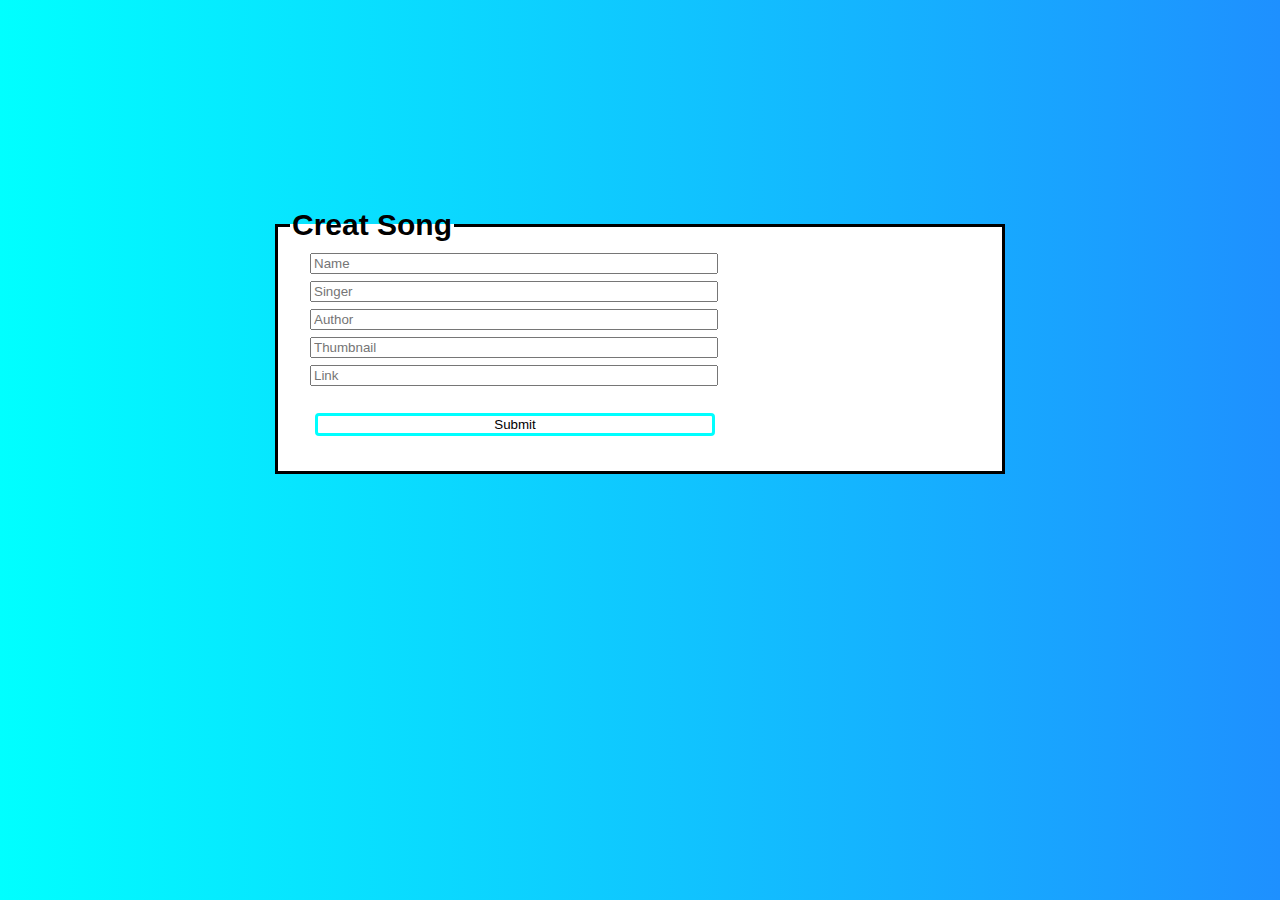
<file: creatSong.html>
<!DOCTYPE html>
<html lang="en">
<head>
    <meta charset="UTF-8">
    <title>Create Song</title>
    <link rel="stylesheet" href="css/creatSong.css">
</head>
<body>
<div class="form-layout">
    <form action="#" name="form-creat-song">
        <fieldset>
            <legend>Creat Song</legend>
            <div >
                <div class="form-margin">
                    <input type="text" name="name" placeholder="Name">
                </div>
                <div class="form-margin">
                    <input type="text" name="singer" placeholder="Singer">
                </div>
                <div class="form-margin">
                    <input type="text" name="author" placeholder="Author">
                </div>
                <div class="form-margin">
                    <input type="text" name="thumbnail" placeholder="Thumbnail">
                </div>
                <div class="form-margin">
                    <input type="text" name="link" placeholder="Link">
                </div>
                <div class="form-margin">
                    <input class="button" type="submit" value="Submit" name="button">
                </div>
            </div>
        </fieldset>
    </form>
</div>
<script src="js/jquery-1.11.1.js"></script>
<script src="js/jquery.validate.min.js"></script>
<script>
    $.validator.setDefaults({
        submitHandler: function () {
            alert("submitted!");
        }
    });
    $("form[name=form-creat-song]").validate({
        rules: {
            name: {
                required: true
            },
            singer: {
                required: true
            },
            author: {
                required: true
            },
            thumbnail: {
                required: true,
                url: true
            },
            link: {
                required:true,
                url: true
            }
        },
        messages: {
            name: {
                required: "Please enter name of the song"
            },
            singer: {
                required: "Please enter singer"
            },
            author: {
                required: "Please enter author"
            },
            thumbnail: {
                required: "Please enter pictures of song"
            },
            link: {
                required:"Please enter music"
            }
        }
    });
</script>
<script src="js/creatSong.js"></script>
</body>
</html>
</file>
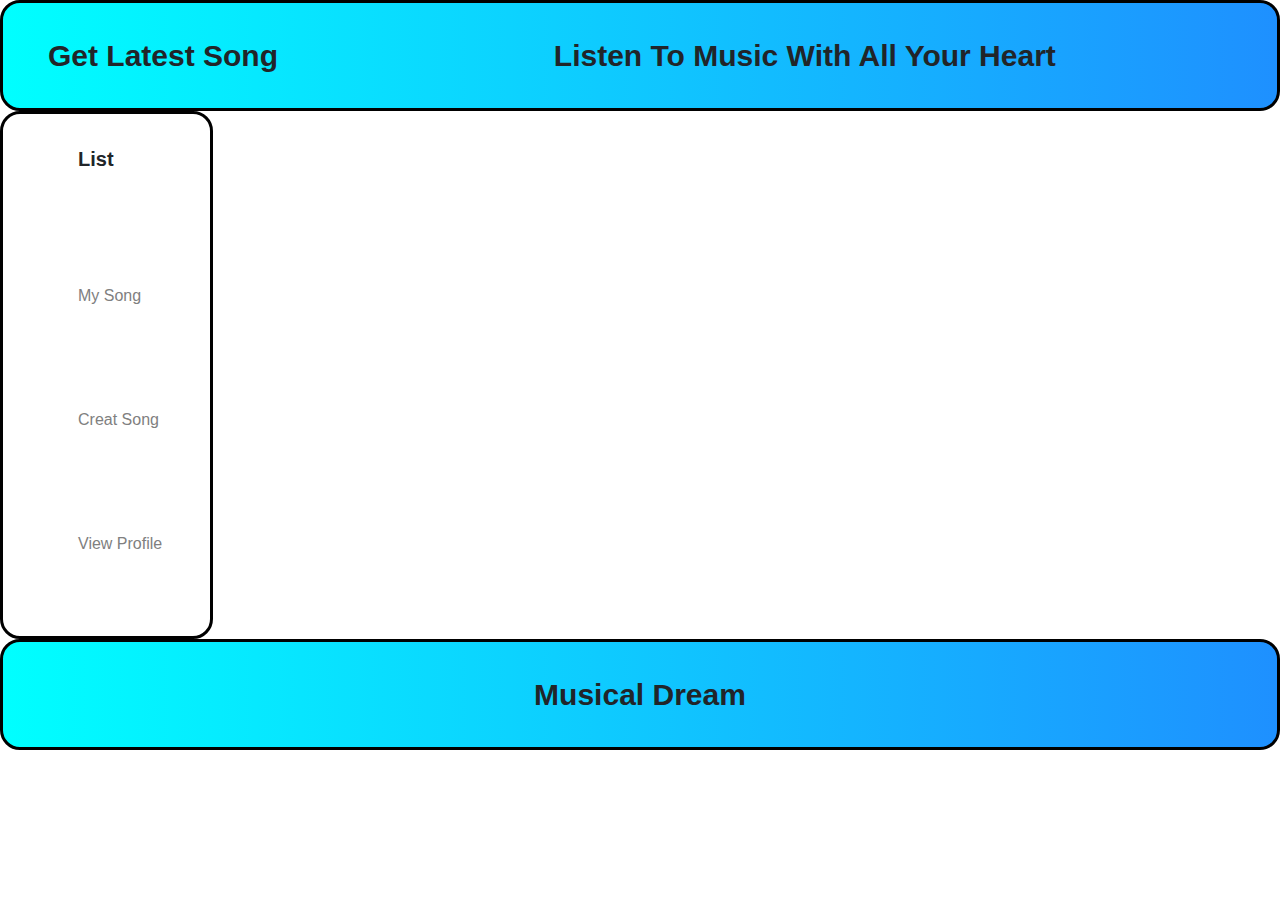
<file: getLatestSong.html>
<!DOCTYPE html>
<html lang="en">
<head>
    <meta charset="UTF-8">
    <title>Title</title>
    <link rel="stylesheet" href="css/bootstrap.min.css">
    <link rel="stylesheet" href="css/getLatestSong.css">
</head>
<body>
<div class="container-fluid">
    <div class="row thunmbnail">
        <div class="col-5 ">Get Latest Song</div>
        <div class="col-7">Listen To Music With All Your Heart</div>
    </div>
    <div class="row">
        <div class="col-2 form-list">
            <div class="tittle-list">List</div>
            <ul>
                <li>
                    <a  href="mySong.html" >My Song</a>
                </li>
                <li>
                    <a href="creatSong.html">Creat Song</a>
                </li>
                <li>
                    <a href="inforMember.html">View Profile</a>
                </li>
            </ul>
        </div>
        <div class="col-10" id="form-music">
        </div>
    </div>
    <div class="row">
        <div class="col-12 thunmbnail" style="text-align: center">Musical Dream</div>
    </div>
</div>
<script src="js/getLatestSong.js"></script>
</body>
</html>
</file>
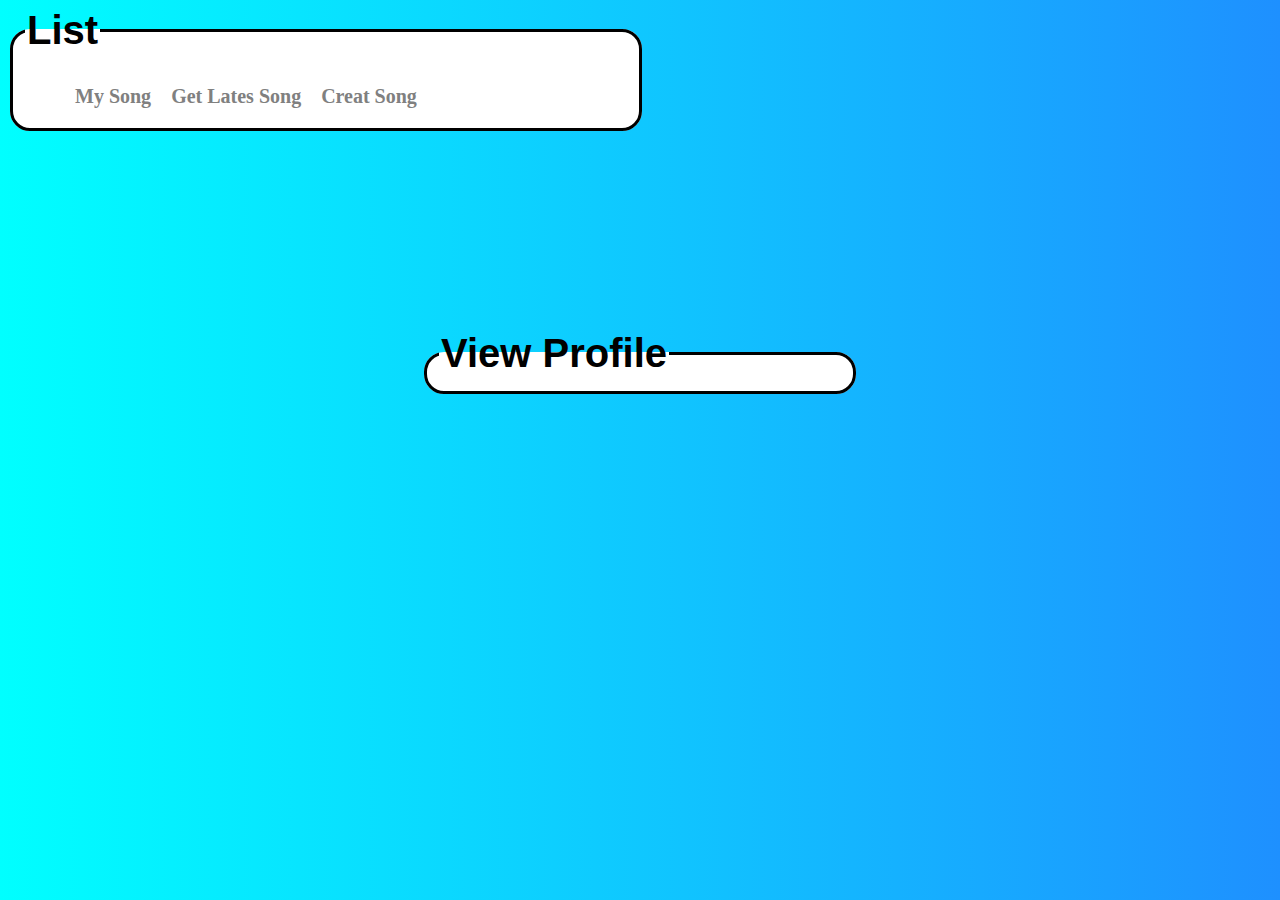
<file: inforMember.html>
<!DOCTYPE html>
<html lang="en">
<head>
    <meta charset="UTF-8">
    <title>Title</title>
    <link rel="stylesheet" href="css/inforMember.css">
</head>
<body>
<div class="form-l">
    <fieldset>
        <legend>List</legend>
        <ul>
            <li>
                <a href="mySong.html">My Song</a>
            </li>
            <li>
                <a href="getLatestSong.html">Get Lates Song</a>
            </li>
            <li>
                <a href="creatSong.html">Creat Song</a>
            </li>
        </ul>
    </fieldset>
</div>
<div class="form-layout">
    <fieldset>
        <legend>View Profile</legend>
        <div id="form-inform">

        </div>
    </fieldset>
</div>
<script src="js/inforMember.js"></script>
</body>
</html>
</file>
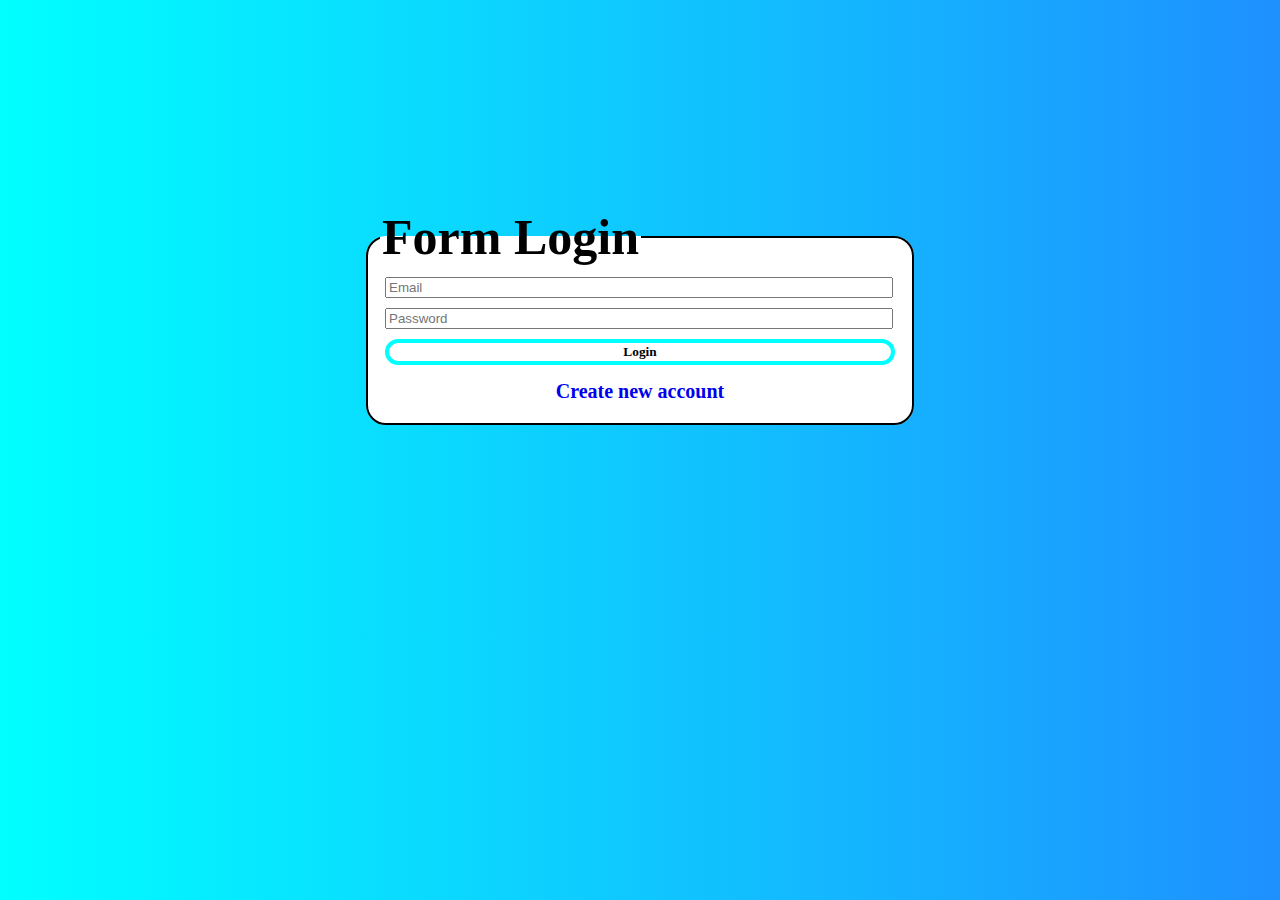
<file: login.html>
<!DOCTYPE html>
<html lang="en">
<head>
    <meta charset="UTF-8">
    <title>Login</title>
    <link rel="stylesheet" href="css/login.css">
</head>
<body>
<div class="form-layout">
    <form action="#" name="form-login">
        <fieldset>
            <legend>Form Login</legend>
            <div>
                <input  class="form-padding" type="text" placeholder="Email" name="email" id="email">
            </div>
            <div>
                <input class="form-padding" type="password" placeholder="Password" name="password">
            </div>
            <div>
                <input class="form-padding button" type="submit" value="Login" name="button">
            </div>
            <div class="div-a">
                <a style="text-decoration-line: none" href="register.html">Create new account</a>
            </div>
        </fieldset>
    </form>
</div>
<script src="js/jquery-1.11.1.js"></script>
<script src="js/jquery.validate.min.js"></script>
<script>
    $.validator.setDefaults({
        submitHandler: function() {
            alert("submitted!");
        }
    });
    $("form[name=form-login]").validate({
        rules: {
            email:{
                required:true
            },
            password: {
                required: true
            }
        },
        messages:{
            email: {
                required:"Please enter your email"
            },
            password: {
                required:"please enter your password"
            }
        }
    });
</script>
<script src="js/login.js"></script>
</body>
</html>
</file>
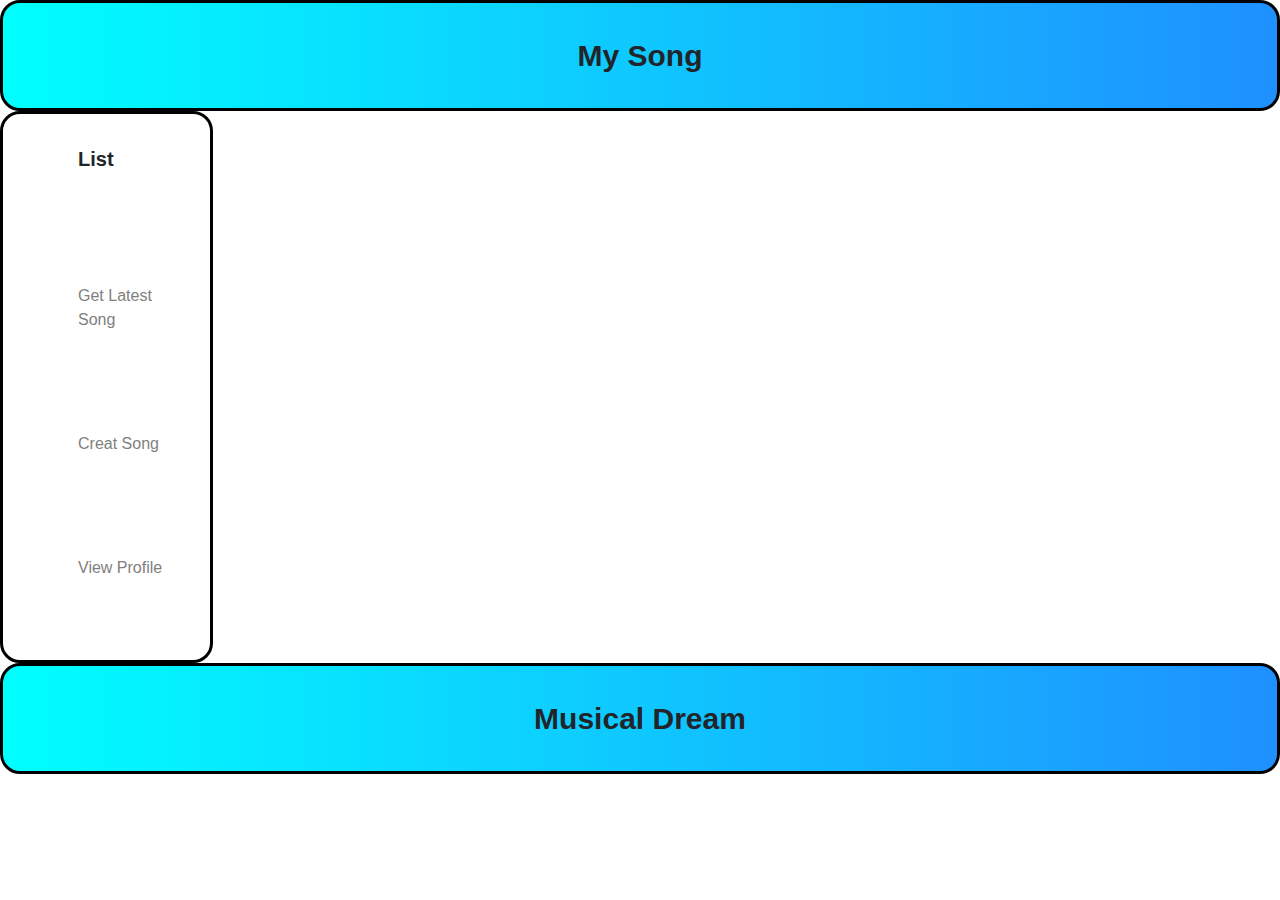
<file: mySong.html>
<!DOCTYPE html>
<html lang="en">
<head>
    <meta charset="UTF-8">
    <title>Title</title>
    <link rel="stylesheet" href="css/bootstrap.min.css">
    <link rel="stylesheet" href="css/mySong.css">
</head>
<body>
<div class="container-fluid">
    <div class="row thunmbnail">
        <div class="col-12">My Song</div>
    </div>
    <div class="row">
        <div class="col-2 form-list">
            <div class="tittle-list">List</div>
            <ul>
                <li>
                    <a href="getLatestSong.html" >Get Latest Song</a>
                </li>
                <li>
                    <a href="creatSong.html">Creat Song</a>
                </li>
                <li>
                    <a href="inforMember.html">View Profile</a>
                </li>
            </ul>
        </div>
        <div class="col-10" id="form-my-song">
        </div>
    </div>
    <div class="row">
        <div class="col-12 thunmbnail" style="text-align: center">Musical Dream</div>
    </div>
</div>
<script src="js/mySong.js"></script>
</body>
</html>
</file>
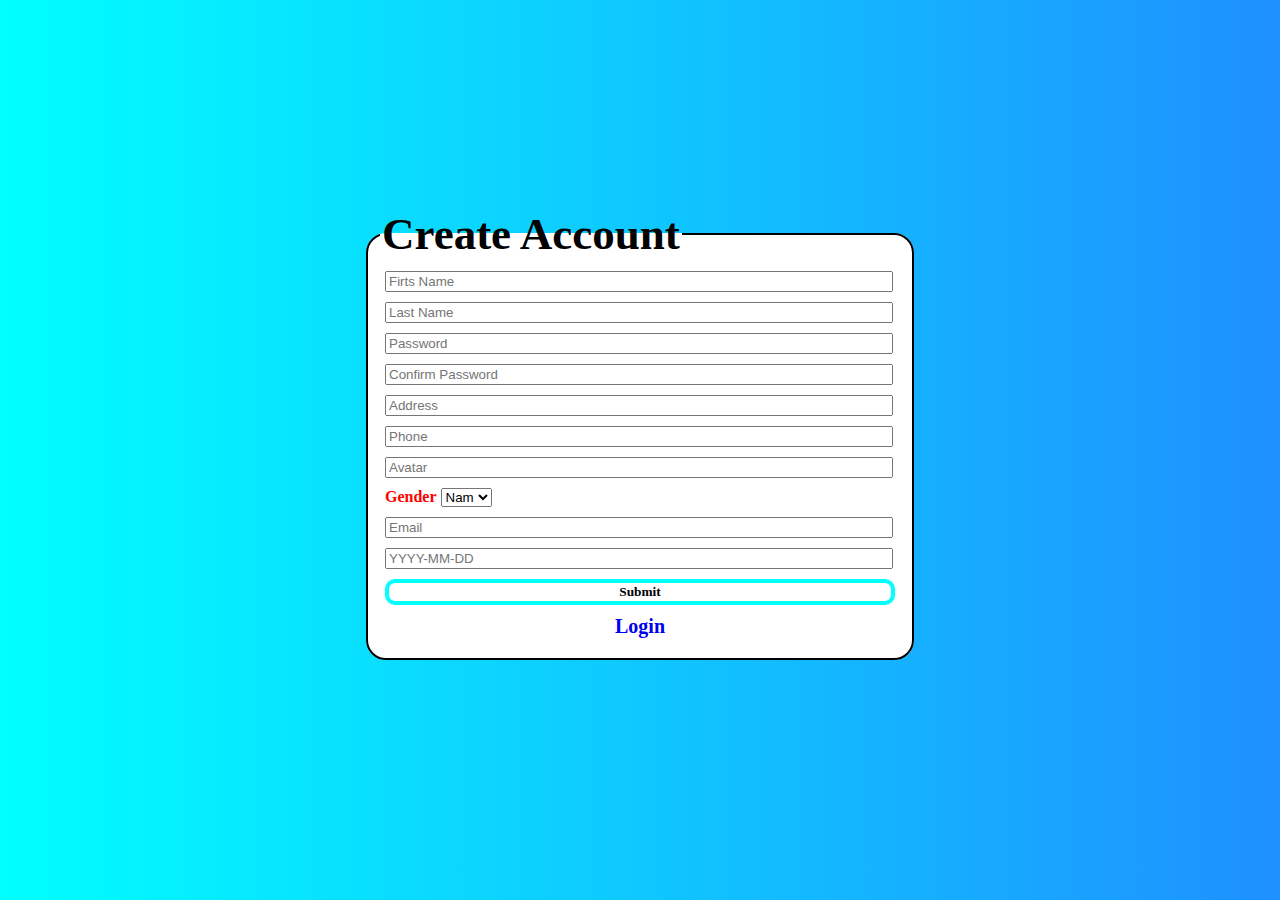
<file: register.html>
<!DOCTYPE html>
<html lang="en">
<head>
    <meta charset="UTF-8">
    <title>RegisterForm</title>
    <link rel="stylesheet" href="css/register.css">
</head>
<body>
<div>
    <form class="form-layout" action="#" name="register-form">
        <fieldset style="width: 350px">
            <legend>Create Account</legend>
            <div>
                <input type="text" class="form-padding" id="firtsName" name="firtsName" placeholder="Firts Name">
            </div>
            <div>
                <input type="text" class="form-padding" id="lastName" name="lastName" placeholder="Last Name">
            </div>
            <div>
                <input type="password" class="form-padding" id="password" name="password" placeholder="Password">
            </div>
            <div>
                <input type="password" class="form-padding" id="confirpsw" name="confirmPassword"
                       placeholder="Confirm Password">
                <div class="msgError" class="form-padding" id="msgError"></div>
            </div>
            <div>
                <input type="text" class="form-padding" id="address" name="address" placeholder="Address">
            </div>
            <div>
                <input type="text" class="form-padding" id="phone" name="phone" placeholder="Phone">
            </div>
            <div>
                <input type="text" class="form-padding" id="avatar" name="avatar" placeholder="Avatar">
            </div>
            <div class="form-padding">
                <label for="gender" style="font-weight: bolder">Gender</label>
                <select name="gender" id="gender">
                    <option value="1">Nam</option>
                    <option value="2">Nữ</option>
                </select>
            </div>
            <div>
                <input type="text" id="email" name="email" class="form-padding" placeholder="Email">
            </div>
            <div>
                <input type="text" id="birthday" name="birthday" class="form-padding" placeholder="YYYY-MM-DD">
            </div>
            <div class="form-padding ">
                <input type="submit" class="button" name="button" value="Submit">
            </div>
            <div class="div-a">
                <a style="text-decoration-line: none" href="login.html">Login</a>
            </div>
        </fieldset>
    </form>
</div>
<script src="js/jquery-1.11.1.js"></script>
<script src="js/jquery.validate.min.js"></script>
<script src="js/register.js"></script>
<script>
    $.validator.setDefaults({
        submitHandler: function() {
            alert("submitted!");
        }
    });
    $("form[name=register-form]").validate({
        rules: {
            firtsName: {
                required: true,
                minlength: 5
            },
            lastName: {
                 required:true,
                minlength: 3
            },
         password:{
                required: true,
                minlength: 5
         },
            confirmPassword:{
                required:true,
                minlength:5,
                equalTo: "#password"
            },
            address: {
                required:true,
                minlength:8
            },
            phone: {
                required:true,
                minlength:10,
            },
            avatar: {
                required:true,
                ulr:true
            },
            email: {
                required:true,
            },
            birthday: {
                required:true
            }

        },
        messages: {
            firtsName: {
                required: "Please enter Firts Name",
                minlength: "Please enter at least 5 character"
            },
            lastName: {
                required: "Please enter Last Name",
                minlength: "Please enter at least 3 character"
            },
            password: {
                required: "Please enter password",
                minlength:"Please enter at least 5 character"
            },
            confirmPassword: {
                required: "Please enter confirm password",
                minlength: "Please enter at least 5 character",
                equalTo: "Please enter the same password"
            },
            address: {
                required: "Please enter address",
                minlength: "Please enter at least 8 character"
            },
            phone: {
                required: "Please enter phone",
                minlength: "Please enter at least 10 character"
            },
            avatar: {
                required: "Please enter your avatar"
            },
            email: {
                required: "Please enter email"
            },
            birthday: {
                required: "Please enter birthday"
            }
        }
    });
</script>
</body>
</html>
</file>
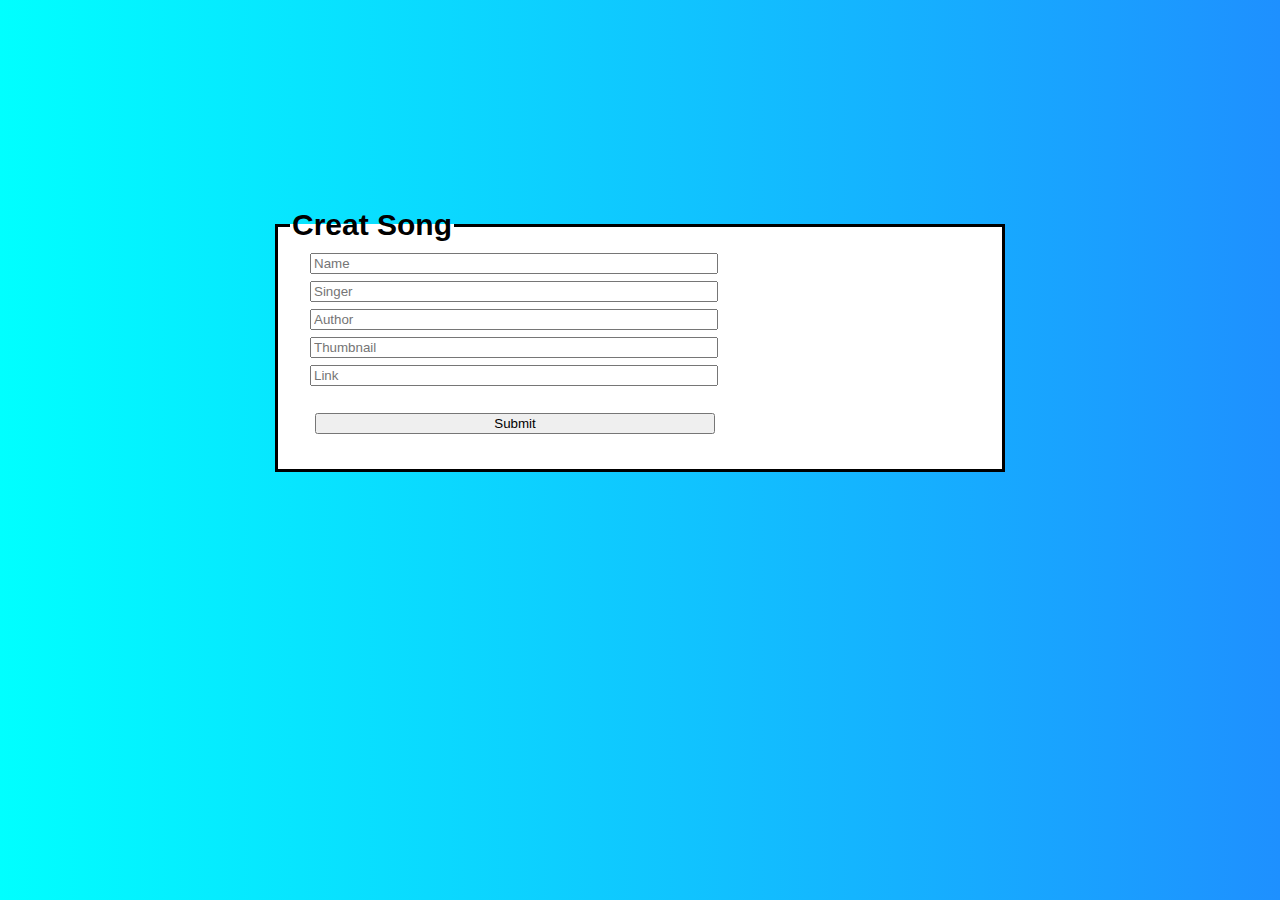
<file: html/creatSong.html>
<!DOCTYPE html>
<html lang="en">
<head>
    <meta charset="UTF-8">
    <title>Create Song</title>
    <link rel="stylesheet" href="../css/creatSong.css">
</head>
<body>
<div class="form-layout">
    <form action="#" name="form-creat-song">
        <fieldset>
            <legend>Creat Song</legend>
            <div >
                <div class="form-margin">
                    <input type="text" name="name" placeholder="Name">
                </div>
                <div class="form-margin">
                    <input type="text" name="singer" placeholder="Singer">
                </div>
                <div class="form-margin">
                    <input type="text" name="author" placeholder="Author">
                </div>
                <div class="form-margin">
                    <input type="text" name="thumbnail" placeholder="Thumbnail">
                </div>
                <div class="form-margin">
                    <input type="text" name="link" placeholder="Link">
                </div>
                <div class="form-margin">
                    <input type="submit" value="Submit" name="button">
                </div>
            </div>
        </fieldset>
    </form>
</div>
<script src="../js/jquery-1.11.1.js"></script>
<script src="../js/jquery.validate.min.js"></script>
<script>
    $.validator.setDefaults({
        submitHandler: function () {
            alert("submitted!");
        }
    });
    $("form[name=form-creat-song]").validate({
        rules: {
            name: {
                required: true
            },
            singer: {
                required: true
            },
            author: {
                required: true
            },
            thumbnail: {
                required: true,
            },
            link: {
                required: true,
            }
        },
        messages: {
            name: {
                required: "Vui lòng nhập tên bài hát"
            },
            singer: {
                required: "Vui lòng nhập tên ca sĩ"
            },
            author: {
                required: "Vui lòng nhập tên tác giả"
            },
            thumbnail: {
                required: "Vui lòng nhập link ảnh bài hát"
            },
            link: {
                required: "Vui lòng nhập link bài hát"
            }
        }
    });
</script>
<script src="../js/creatSong.js"></script>
</body>
</html>
</file>
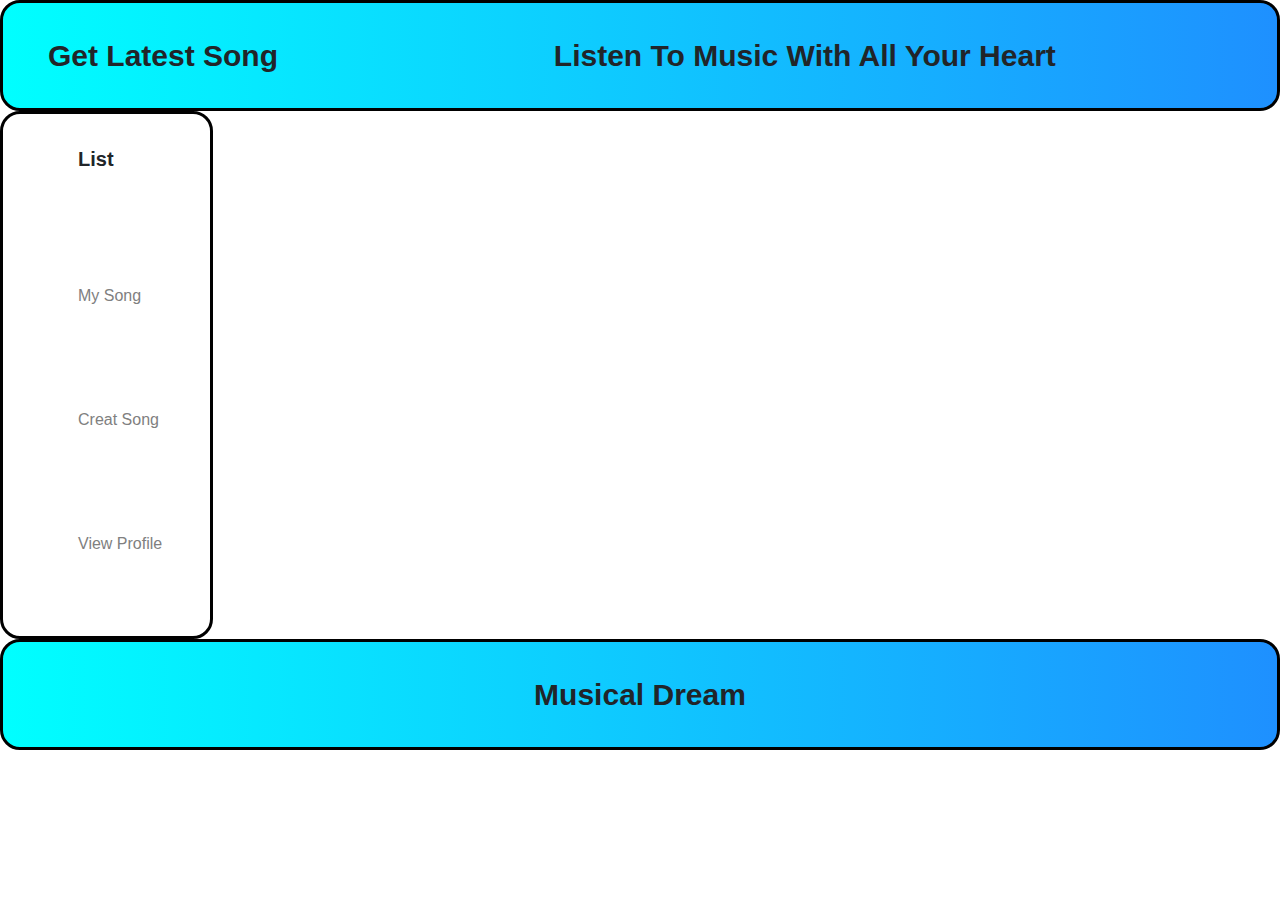
<file: html/getLatestSong.html>
<!DOCTYPE html>
<html lang="en">
<head>
    <meta charset="UTF-8">
    <title>Title</title>
    <link rel="stylesheet" href="../css/bootstrap.min.css">
    <link rel="stylesheet" href="../css/getLatestSong.css">
</head>
<body>
<div class="container-fluid">
    <div class="row thunmbnail">
        <div class="col-5 ">Get Latest Song</div>
        <div class="col-7">Listen To Music With All Your Heart</div>
    </div>
    <div class="row">
        <div class="col-2 form-list">
            <div class="tittle-list">List</div>
            <ul>
                <li>
                    <a  href="mySong.html" >My Song</a>
                </li>
                <li>
                    <a href="creatSong.html">Creat Song</a>
                </li>
                <li>
                    <a href="inforMember.html">View Profile</a>
                </li>
            </ul>
        </div>
        <div class="col-10" id="form-music">
        </div>
    </div>
    <div class="row">
        <div class="col-12 thunmbnail" style="text-align: center">Musical Dream</div>
    </div>
</div>
<script src="../js/getLatestSong.js"></script>
</body>
</html>
</file>
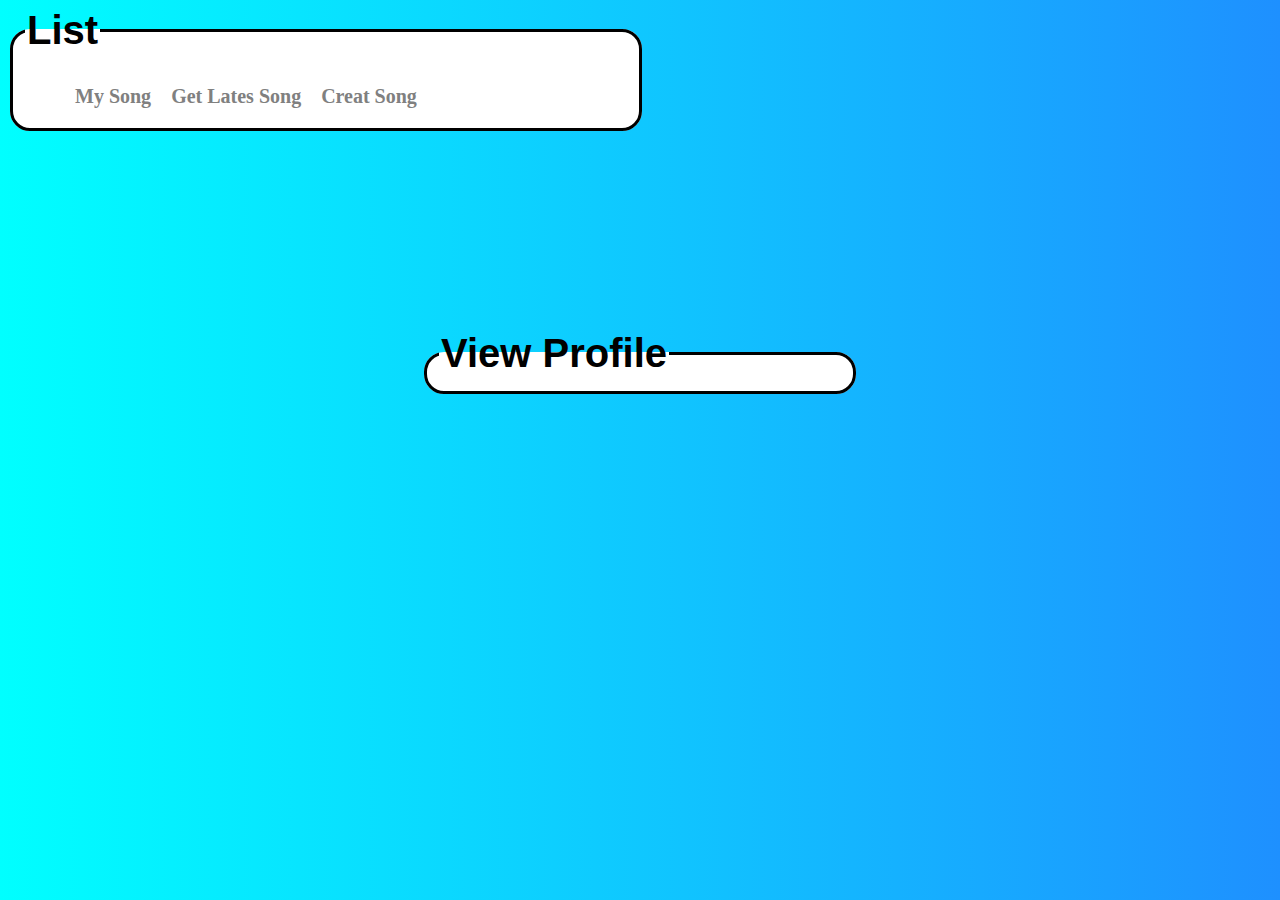
<file: html/inforMember.html>
<!DOCTYPE html>
<html lang="en">
<head>
    <meta charset="UTF-8">
    <title>Title</title>
    <link rel="stylesheet" href="../css/inforMember.css">
</head>
<body>
<div class="form-l">
    <fieldset>
        <legend>List</legend>
        <ul>
            <li>
                <a href="mySong.html">My Song</a>
            </li>
            <li>
                <a href="getLatestSong.html">Get Lates Song</a>
            </li>
            <li>
                <a href="creatSong.html">Creat Song</a>
            </li>
        </ul>
    </fieldset>
</div>
<div class="form-layout">
    <fieldset>
        <legend>View Profile</legend>
        <div id="form-inform">

        </div>
    </fieldset>
</div>
<script src="../js/inforMember.js"></script>
</body>
</html>
</file>
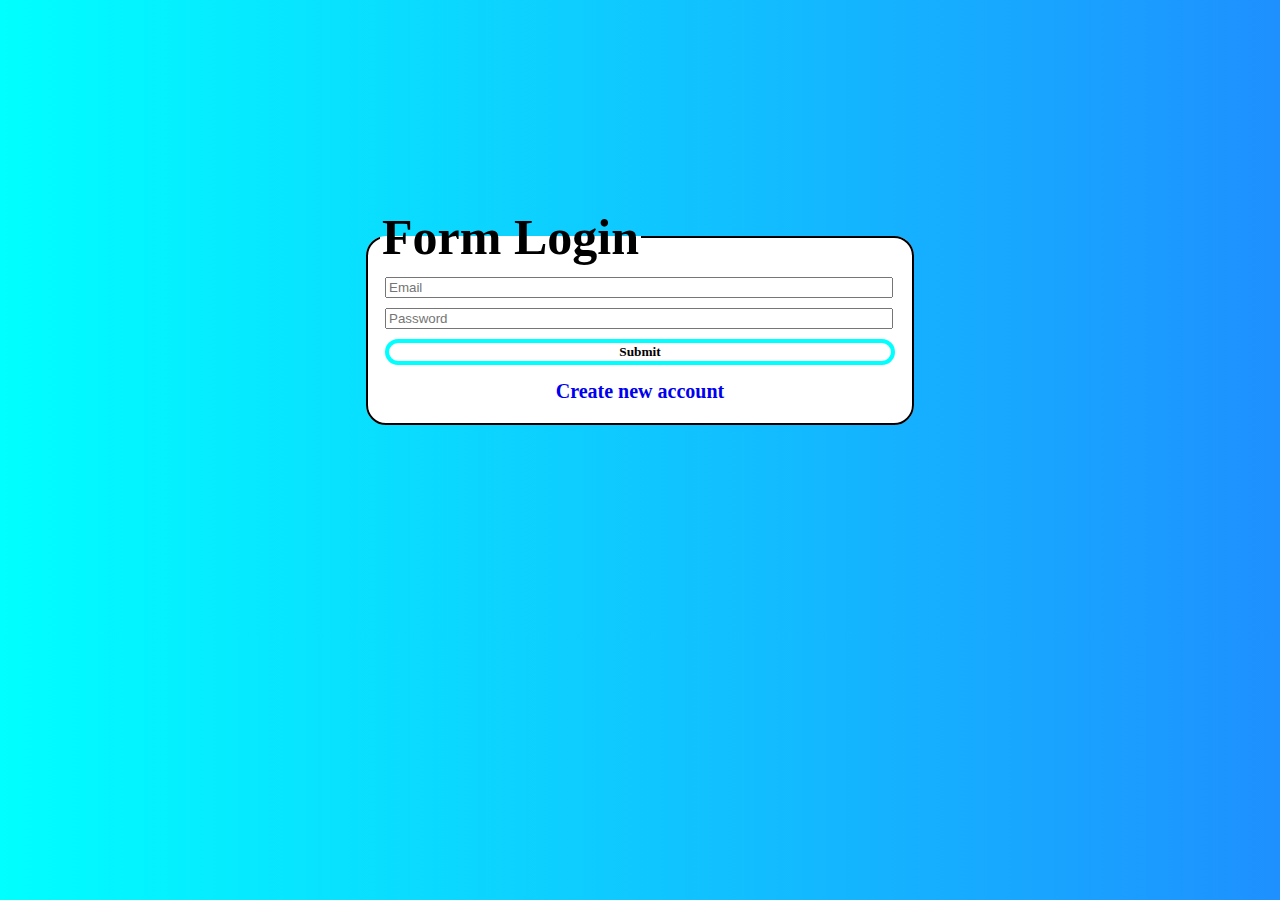
<file: html/login.html>
<!DOCTYPE html>
<html lang="en">
<head>
    <meta charset="UTF-8">
    <title>Login</title>
    <link rel="stylesheet" href="../css/login.css">
</head>
<body>
<div class="form-layout">
    <form action="#" name="form-login">
        <fieldset>
            <legend>Form Login</legend>
            <div>
                <input  class="form-padding" type="text" placeholder="Email" name="email" id="email">
            </div>
            <div>
                <input class="form-padding" type="password" placeholder="Password" name="password">
            </div>
            <div>
                <input class="form-padding" type="submit" value="Submit" name="button">
            </div>
            <div class="div-a">
                <a style="text-decoration-line: none" href="register.html">Create new account</a>
            </div>
        </fieldset>
    </form>
</div>
<script src="../js/jquery-1.11.1.js"></script>
<script src="../js/jquery.validate.min.js"></script>
<script>
    $.validator.setDefaults({
        submitHandler: function() {
            alert("submitted!");
        }
    });
    $("form[name=form-login]").validate({
        rules: {
            email:{
                required:true
            },
            password: {
                required: true
            }
        },
        messages:{
            email: {
                required:"Vui lòng nhập Email"
            },
            password: {
                required:"Vui lòng nhập Password"
            }
        }
    });
</script>
<script src="../js/login.js"></script>
</body>
</html>
</file>
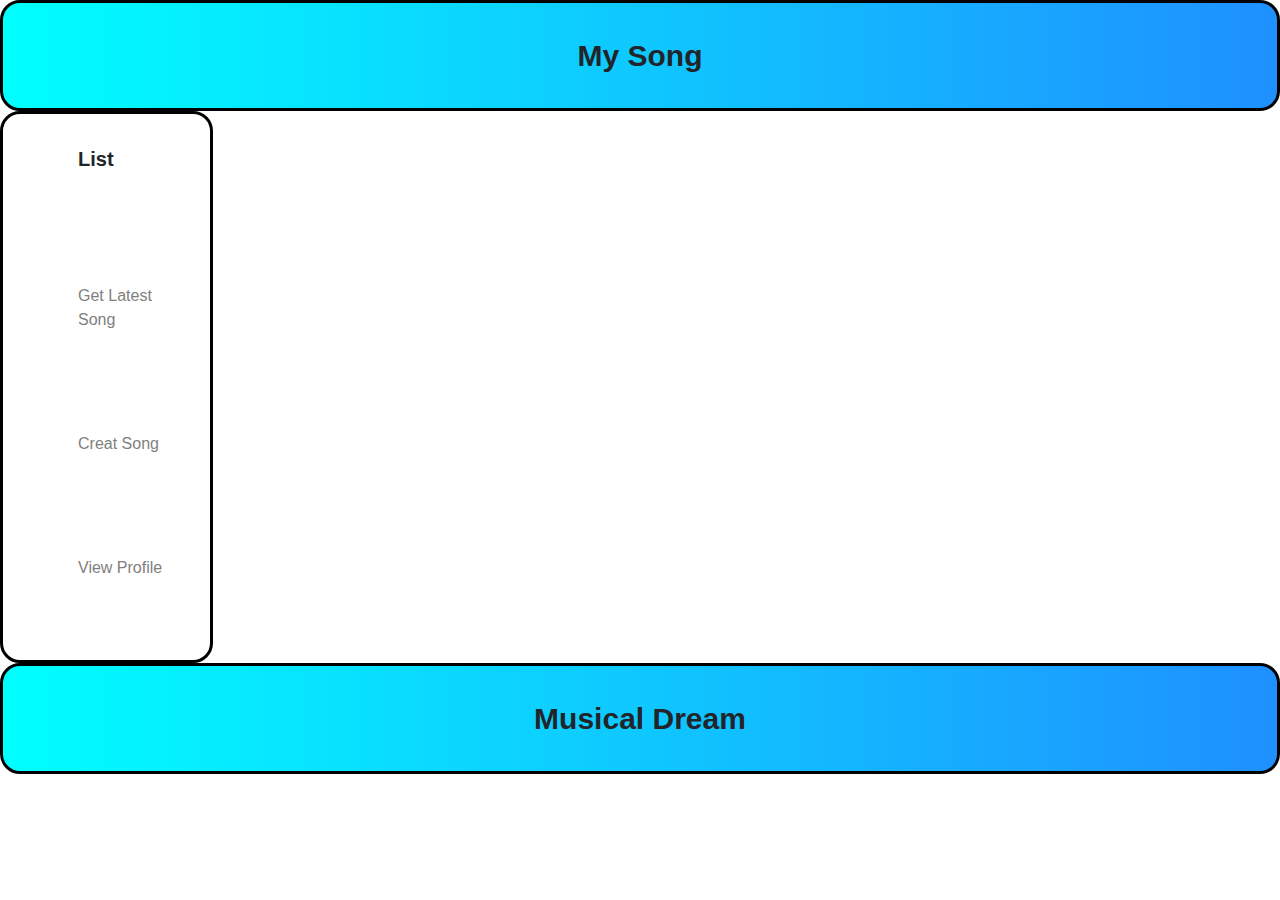
<file: html/mySong.html>
<!DOCTYPE html>
<html lang="en">
<head>
    <meta charset="UTF-8">
    <title>Title</title>
    <link rel="stylesheet" href="../css/bootstrap.min.css">
    <link rel="stylesheet" href="../css/mySong.css">
</head>
<body>
<div class="container-fluid">
    <div class="row thunmbnail">
        <div class="col-12">My Song</div>
    </div>
    <div class="row">
        <div class="col-2 form-list">
            <div class="tittle-list">List</div>
            <ul>
                <li>
                    <a href="getLatestSong.html" >Get Latest Song</a>
                </li>
                <li>
                    <a href="creatSong.html">Creat Song</a>
                </li>
                <li>
                    <a href="inforMember.html">View Profile</a>
                </li>
            </ul>
        </div>
        <div class="col-10" id="form-my-song">
        </div>
    </div>
    <div class="row">
        <div class="col-12 thunmbnail" style="text-align: center">Musical Dream</div>
    </div>
</div>
<script src="../js/mySong.js"></script>
</body>
</html>
</file>
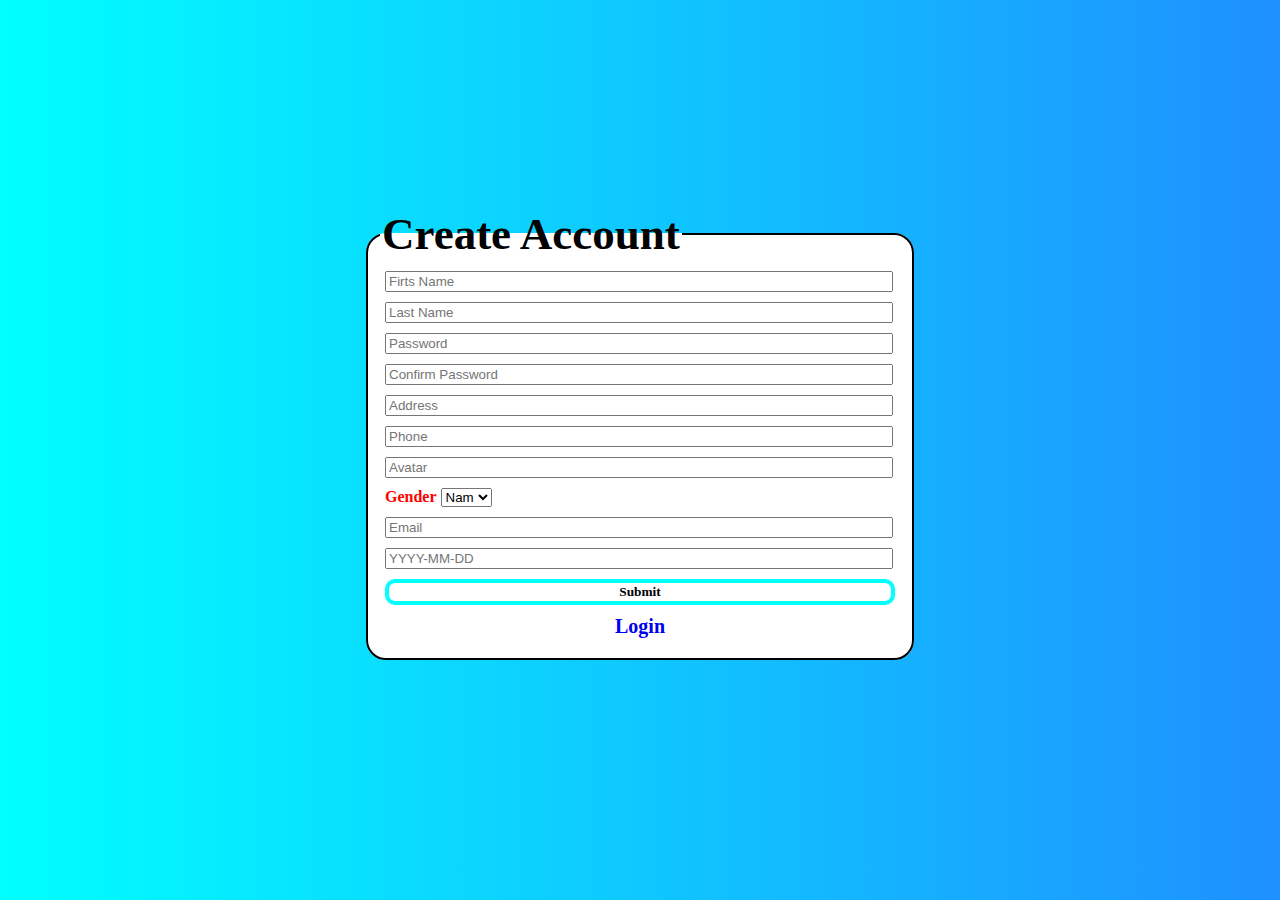
<file: html/register.html>
<!DOCTYPE html>
<html lang="en">
<head>
    <meta charset="UTF-8">
    <title>RegisterForm</title>
    <link rel="stylesheet" href="../css/register.css">
</head>
<body>
<div>
    <form class="form-layout" action="#" name="register-form">
        <fieldset style="width: 350px">
            <legend>Create Account</legend>
            <div>
                <input type="text" class="form-padding" id="firtsName" name="firtsName" placeholder="Firts Name">
            </div>
            <div>
                <input type="text" class="form-padding" id="lastName" name="lastName" placeholder="Last Name">
            </div>
            <div>
                <input type="password" class="form-padding" id="password" name="password" placeholder="Password">
            </div>
            <div>
                <input type="password" class="form-padding" id="confirpsw" name="confirmPassword"
                       placeholder="Confirm Password">
                <div class="msgError" class="form-padding" id="msgError"></div>
            </div>
            <div>
                <input type="text" class="form-padding" id="address" name="address" placeholder="Address">
            </div>
            <div>
                <input type="text" class="form-padding" id="phone" name="phone" placeholder="Phone">
            </div>
            <div>
                <input type="text" class="form-padding" id="avatar" name="avatar" placeholder="Avatar">
            </div>
            <div class="form-padding">
                <label for="gender" style="font-weight: bolder">Gender</label>
                <select name="gender" id="gender">
                    <option value="1">Nam</option>
                    <option value="2">Nữ</option>
                </select>
            </div>
            <div>
                <input type="text" id="email" name="email" class="form-padding" placeholder="Email">
            </div>
            <div>
                <input type="text" id="birthday" name="birthday" class="form-padding" placeholder="YYYY-MM-DD">
            </div>
            <div class="form-padding ">
                <input type="submit" name="button" value="Submit">
            </div>
            <div class="div-a">
                <a style="text-decoration-line: none" href="login.html">Login</a>
            </div>
        </fieldset>
    </form>
</div>
<script src="../js/jquery-1.11.1.js"></script>
<script src="../js/jquery.validate.min.js"></script>
<script src="../js/register.js"></script>
<script>
    $.validator.setDefaults({
        submitHandler: function() {
            alert("submitted!");
        }
    });
    $("form[name=register-form]").validate({
        rules: {
            firtsName: {
                required: true,
                minlength: 5
            },
            lastName: {
                 required:true,
                minlength: 3
            },
         password:{
                required: true,
                minlength: 5
         },
            confirmPassword:{
                required:true,
                minlength:5,
                equalTo: "#password"
            },
            address: {
                required:true,
                minlength:8
            },
            phone: {
                required:true,
                minlength:10,
            },
            avatar: {
                required:true
            },
            email: {
                required:true,
            },
            birthday: {
                required:true
            }

        },
        messages: {
            firtsName: {
                required: "Vui lòng nhập Firts Name",
                minlength: "Vui lòng nhập ít nhất 5 ký tự"
            },
            lastName: {
                required: "Vui lòng nhập Last Name",
                minlength: "Vui lòng nhập ít nhất 3 ký tự"
            },
            password: {
                required: "Vui lòng nhập Password",
                minlength:"Vui lòng nhập ít nhất 5 ký tự"
            },
            confirmPassword: {
                required: "Vui lòng nhập Confirm Password",
                minlength: "Vui lòng nhập ít nhất 5 ký tự",
                equalTo: "Vui lòng nhập đúng mật khẩu"
            },
            address: {
                required: "Vui lòng nhập Address",
                minlength: "Vui lòng nhập ít nhất 8 ký tự"
            },
            phone: {
                required: "Vui lòng nhập Phone",
                minlength: "Vui lòng nhập ít nhất 5 ký tự"
            },
            avatar: {
                required: "Vui lòng nhập link ảnh đại diện"
            },
            email: {
                required: "Vui lòng nhập Email"
            },
            birthday: {
                required: "Vui lòng nhập Birthday"
            }
        }
    });
</script>
</body>
</html>
</file>
<file: css/creatSong.css>
body{
    background-color: cyan;
    background-image:  linear-gradient(to right, cyan, dodgerblue);
}
fieldset{
    background: white;
    border: 3px solid black;
    width: 700px;
    color: red;
}
legend{
    font-size: 30px;
    font-family: Arial;
    font-weight: bolder;
    color: black;
}
.form-layout{
    display: flex;
    justify-content: center;
    padding: 200px;
}
input{
    width: 400px;
    margin: 0px 10px 2px 15px;
}
.form-margin {
    margin: 5px;
}
input[name="button"]{
    margin: 20px;
}
.button {
    -webkit-transition-duration: 0.4s; /* Safari */
    transition-duration: 0.4s;
    background: white;
    border: 3px solid cyan;
    border-radius: 4px;
}

.button:hover {
    background-color: darkcyan;
    color: white;
}
</file>
<file: css/getLatestSong.css>
*{
    box-sizing: border-box;
}
li{
    list-style-type: none;
    margin: 100px 20px 80px 20px;
}
.thunmbnail{
    background-color: cyan;
    background-image:  linear-gradient(to right, cyan, dodgerblue);
    padding: 30px;
    font-weight: bolder;
    font-size: 30px;
    border: 3px solid black;
    border-radius: 20px;
}
.tittle-list{
    font-size: 20px;
    font-weight: bolder;
    margin: 20px 0 20px 50px;
    padding: 10px;
}
a{
    color: gray;
}
.form-list{
 border-radius: 20px;
    border: 3px solid black;
}
.form-layout{
    border:3px solid orange;
    box-shadow: 2px 2px orange;
    float: left;
    width: 30%;
    margin: 15px;
    background-color: white;
    text-align: center;
}
img{
    width: 250px;
    height: 250px;
    border-radius: 50%;
    -webkit-shape-outside: circle();
    shape-outside: circle();
    margin: 10px 0;
}
.title{
    font-size: 20px;
    font-weight: bolder;
}
.author{
    font-size: 20px;
    font-weight: bolder;
}
</file>
<file: css/inforMember.css>
*{
    box-sizing: border-box;
}
body{
    background-color: cyan;
    background-image:  linear-gradient(to right, cyan, dodgerblue);
}
img {
    float: left;
    width: 250px;
    height: 250px;
    border-radius: 50%;
    -webkit-shape-outside: circle();
    shape-outside: circle();
}
fieldset{
    background: white;
    width: 50%;
    border-radius: 20px;
    border: 3px solid black;
}
legend{
    font-family: Arial;
    font-weight: bolder;
    font-size: 40px;
}
.form-layout{
    display: flex;
    justify-content: center;
    padding: 200px;
    text-align: left;
}
.form-information{
    width: 50%;
    float: left;
    margin: 20px 50px;
}
.form-marrgin{
    margin: 1px 10px 5px;
}
.form-Username{
    text-align: center;
    margin: 5px;
    font-family: Tahoma;
    font-weight: bolder;
    font-size: 30px;
}
.form-title{
    font-weight: bolder;
    font-family: Tahoma;
}
ul{
    list-style-type: none;
}
li{
    float: left;
    margin: 0;
    padding: 0;
    overflow: hidden;
}
li a{
    display: block;
    text-align: center;
    padding: 10px;
    text-decoration: none;
    color: gray;
    font-weight: bolder;
    font-size: 20px;
}
</file>
<file: css/login.css>
body{
    background-color: cyan;
    background-image:  linear-gradient(to right, cyan, dodgerblue);
}
.form-layout{
    display: flex;
    justify-content: center;
    padding: 200px;
}
.msgError{
    font-weight: bolder;
}
.form-padding {
    margin: 5px;
}
fieldset{
    border-radius: 20px;
    border: 2px solid black;
    background-color: white;
    color: red;
}
legend{
    font-weight: bolder;
    font-size: 50px;
    color: black;
}
input{
    width: 500px;
}
input[name="button"]{
    width: 510px;
    background-color: white;
    color: black;
    border: 4px solid cyan;
    font-weight: bolder;
    font-family: Tahoma;
    border-radius: 20px;
    cursor: pointer;
}
.div-a{
    text-align: center;
    margin: 10px;
    font-family: Tahoma;
    font-weight: bolder;
    font-size: 20px;
}
.button {
    -webkit-transition-duration: 0.4s; /* Safari */
    transition-duration: 0.4s;
}

.button:hover {
    background-color: darkcyan;
    color: white;
}
</file>
<file: css/mySong.css>
*{
    box-sizing: border-box;
}
li{
    list-style-type: none;
    margin: 100px 20px 80px 20px;
}
.thunmbnail{
    background-color: cyan;
    background-image:  linear-gradient(to right, cyan, dodgerblue);
    padding: 30px;
    font-weight: bolder;
    font-size: 30px;
    border: 3px solid black;
    border-radius: 20px;
    text-align: center;
}
.tittle-list{
    font-size: 20px;
    font-weight: bolder;
    margin: 20px 0 20px 50px;
    padding: 10px;
}
a{
    color: gray;
    text-decoration-line: none;
}
.form-list{
    border-radius: 20px;
    border: 3px solid black;
}
.form-layout{
    border:3px solid orange;
    box-shadow: 2px 2px orange;
    float: left;
    width: 30%;
    margin: 15px;
    background-color: white;
    text-align: center;
}
img{
    width: 250px;
    height: 250px;
    border-radius: 50%;
    -webkit-shape-outside: circle();
    shape-outside: circle();
    margin: 10px 0;
}
.title{
    font-size: 20px;
    font-weight: bolder;
}
.author{
    font-size: 20px;
    font-weight: bolder;
}
</file>
<file: css/register.css>
body{
    background-color: cyan;
    background-image:  linear-gradient(to right, cyan, dodgerblue);
}
.form-layout{
    display: flex;
    justify-content: center;
    padding: 200px;
}
.msgError{
    color: red;
    font-weight: bolder;
}
.form-padding {
    margin: 5px;
}
fieldset{
    border-radius: 20px;
    border: 2px solid black;
    background-color: white;
    color: red;
}
legend{
    color: black;
    font-weight: bolder;
    font-size: 45px;
}
input{
    width: 500px;
}
input[name="button"]{
    width: 510px;
    background-color: white;
    color: black;
    border: 4px solid cyan;
    border-radius: 10px;
    font-weight: bolder;
    font-family: Tahoma;
    cursor: pointer;
}
.div-a{
    font-size: 20px;
    font-weight: bolder;
    font-family: Tahoma;
    text-align: center;
    margin: 10px;
}
.button {
    -webkit-transition-duration: 0.4s; /* Safari */
    transition-duration: 0.4s;
}

.button:hover {
    background-color: darkcyan;
    color: white;
}
</file>
